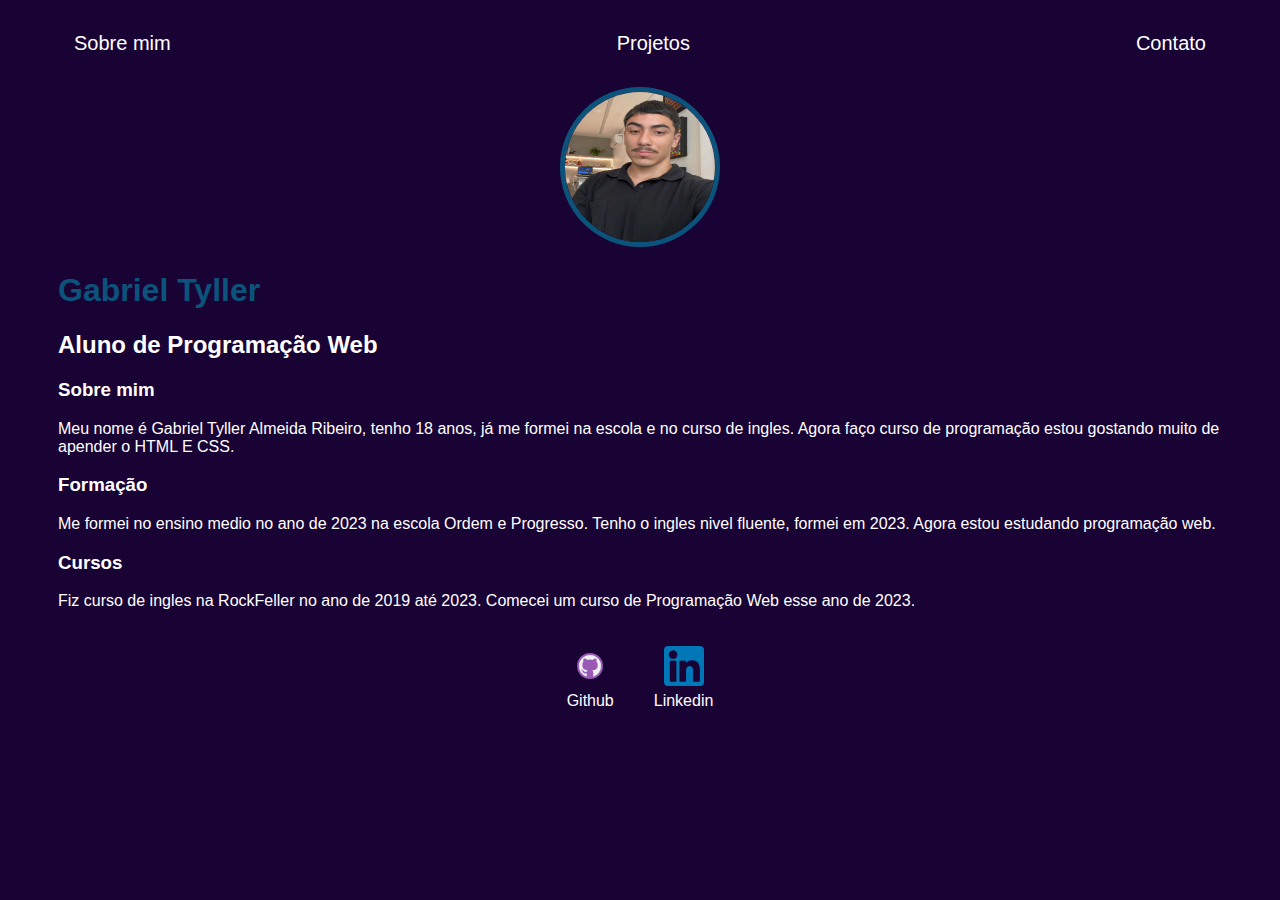
<file: index.html>
<!DOCTYPE html>
<html lang="en">
<head>
    <meta charset="UTF-8">
    <meta name="viewport" content="width=device-width, initial-scale=1.0">
    <title>Gabriel Tyller Almeida Ribeiro</title>
    <link rel="stylesheet" href="style.css">
</head>
<body>
    <div class="container">
        <nav>
            <ul>
                <li>
                    <a href="index.html">Sobre mim</a>
                </li>
                <li>
                    <a href="project.html">Projetos</a>
                </li>
                <li>
                    <a href="contact.html">Contato</a>
                </li>
            </ul>
        </nav>

        <header>
            <div class="center">
                <img src="foto.jpeg"></img>
            </div>
            <h1>Gabriel Tyller</h1>
            <h2>Aluno de Programação Web</h2>
        </header>

        <main>
            <section>
                <h3>Sobre mim</h3>
                <p>
                  Meu nome é Gabriel Tyller Almeida Ribeiro, tenho 18 anos, já me formei na escola e no curso de ingles. Agora faço curso de programação estou gostando muito de apender o HTML E CSS.
                </p>
            </section>
            <section>
                <h3>Formação</h3>
                <p> Me formei no ensino medio no ano de 2023 na escola Ordem e Progresso. Tenho o ingles nivel fluente, formei em 2023. Agora estou estudando programação web.</p>
                 
            </section>
            <section>
                <h3>Cursos</h3>
                <p>Fiz curso de ingles na RockFeller no ano de 2019 até 2023. Comecei um curso de Programação Web esse ano de 2023.</p>
            </section>
        </main>

        <footer>
            <a href="https://github.com/GabTyller" target="_blank" rel="noopener noreferrer">
                <img src="github.png"></img>
                <p>Github</p>
            </a>
            <a href="https://www.linkedin.com/in/gabriel-t-9a04692b3/" target="_blank" rel="noopener noreferrer">
                <img src="linkedin.png"></img>
                <p>Linkedin</p>
            </a>
        </footer>
    </div>

    
</body>
</html>
</file>
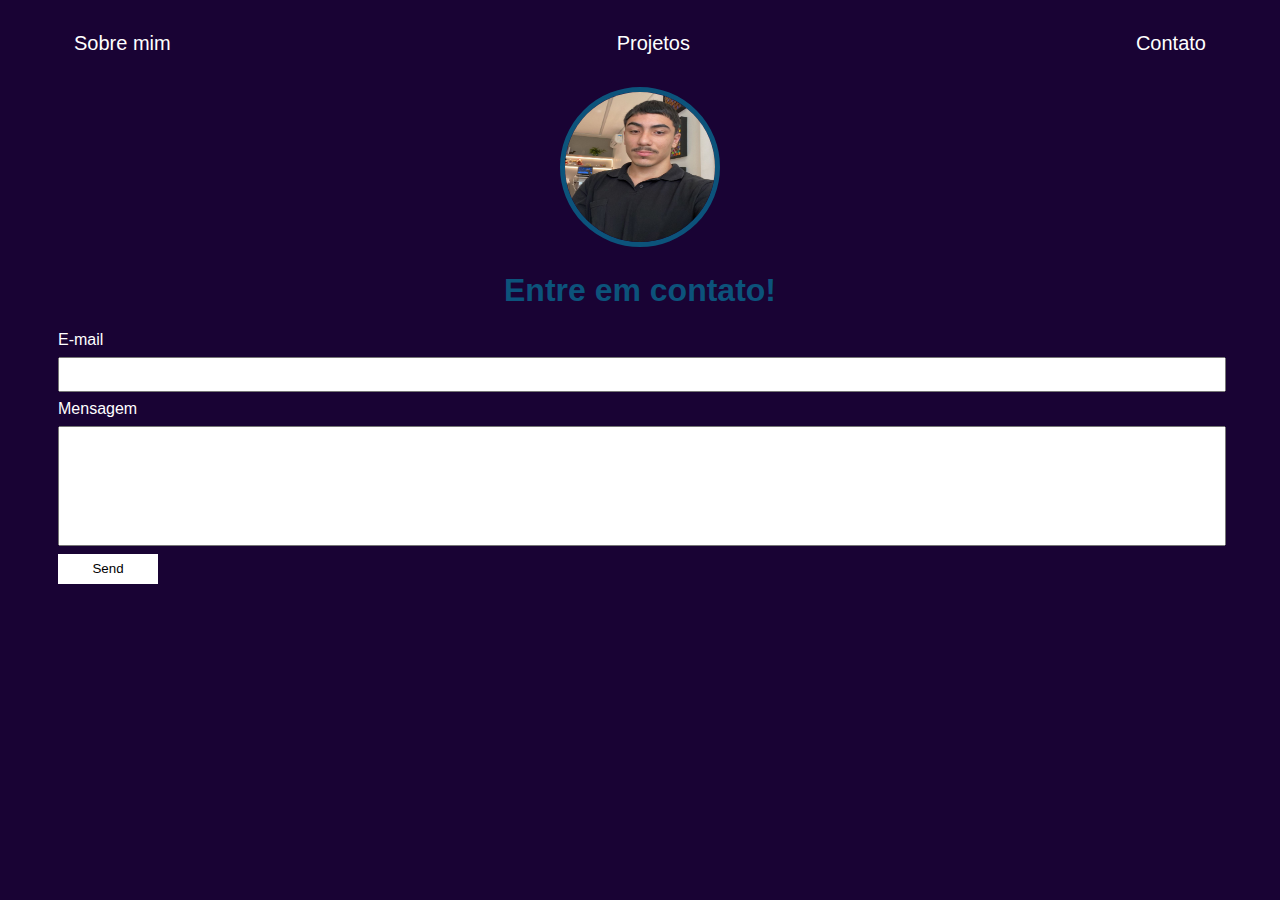
<file: contact.html>
<!DOCTYPE html>
<html lang="en">
<head>
    <meta charset="UTF-8">
    <meta name="viewport" content="width=device-width, initial-scale=1.0">
    <title>Contact</title>
    <link rel="stylesheet" href="style.css">
</head>
<body>
    <div class="container">
        <nav>
            <ul>
                <li>
                    <a href="index.html">Sobre mim</a>
                </li>
                <li>
                    <a href="project.html">Projetos</a>
                </li>
                <li>
                    <a href="contact.html">Contato</a>
                </li>
            </ul>
        </nav>

        <header class="center">
            <div>
                <img src="foto.jpeg"></img>
            </div>
            <h1>Entre em contato!</h1>
        </header>
        <form class="contact-form" action="" method="POST">
            <div>
                <label for="email">E-mail</label>
                <input type="email" name="email" required>
            </div>
            <div>
                <label for="message">Mensagem</label>
                <input type="text" id="message" name="message" required>
            </div>
            <button type="submit">Send</button>
            <input type="hidden" name="_next" value="">
            <input type="hidden" name="_subject" value="New submission!">
        </form>
    </div>
    
</body>
</html>
</file>
<file: style.css>
body {
    color: white;
    background-color: rgb(25, 3, 52);
    font-family: Arial, Helvetica, sans-serif;
}

ul {
    display: flex;
    justify-content: space-between;
    list-style-type: none;
    align-items: center;
    padding: 16px;
}

a {
    color: white;
    text-decoration: none;
}

header img {
    width: 150px;
    height: 150px;
    border-radius: 50%;
    border: 5px solid #0c537b;
}

.center {
    text-align: center;
}

h1 {
    color: #0c537b;
}

footer img {
    width: 40px;
    height: 40px;
}

footer {
    display: flex;
    justify-content: center;
}

footer a {
    margin: 20px;
    text-align: center;
}

footer p {
    margin-top: 2px;
}

.container {
    padding: 0px 50px;
}

nav a {
    font-size: 20px;
}

nav a:hover {
    color: #0c537b;
}

.contact-form input{
    width: 100%;
    padding: 8px 0;
    margin: 8px 0;
}

.contact-form input[type=text] {
    height: 100px;
}

button {
    color: black;
    background-color: white;
    border: none;
    width: 100px;
    height: 30px;
}
</file>
